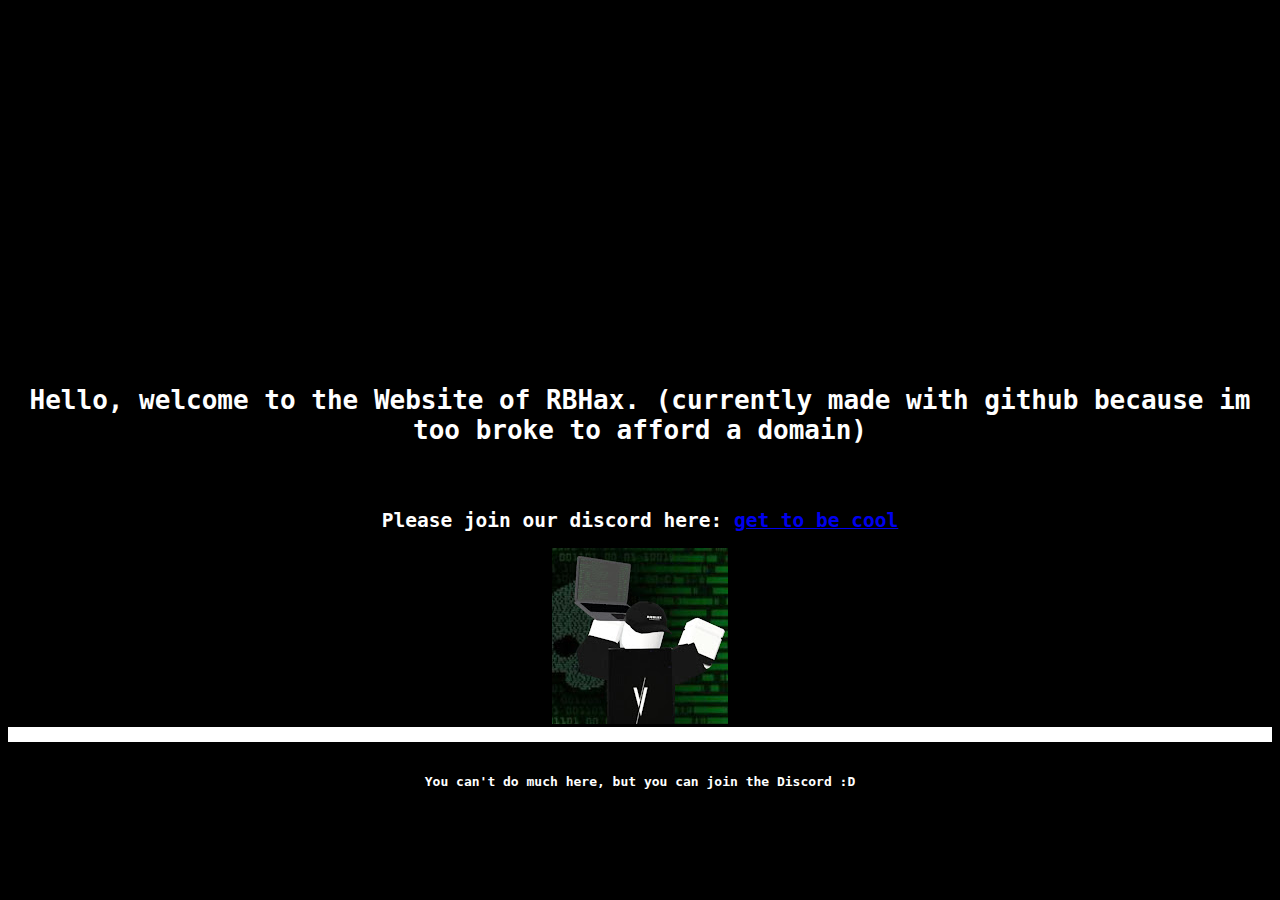
<file: index.html>
<!DOCTYPE html>
<title>RBHax</title>
<link rel="stylesheet" href="style.css">
<center>
    <br><br><br><br><br><br><br><br><br><br><br><br><br><br><br><br><br><br><br><br><br><br><br><br>
    <h1>
        Hello, welcome to the Website of RBHax. (currently made with github because im too broke to afford a domain)
    </h1>
    <br>
    <br>
    <h2>Please join our discord here: <a href="/discord">get to be cool</a></a></h2>

    <img src="rbhax.jpg" alt="RBHax YouTube Image Profile Picture Pic"></img>
    <div class="hoverpleas">youve been rickrolled</div><br>    <h4>You can't do much here, but you can join the Discord :D</h4>
</center>
</file>
<file: style.css>
body {
    background-color: black;
    color: white;
    font-family: Monospace;
}

.hoverpleas {
    background-color: white;
}

.hoverpleas:hover {
    background-color: black;
}
</file>
